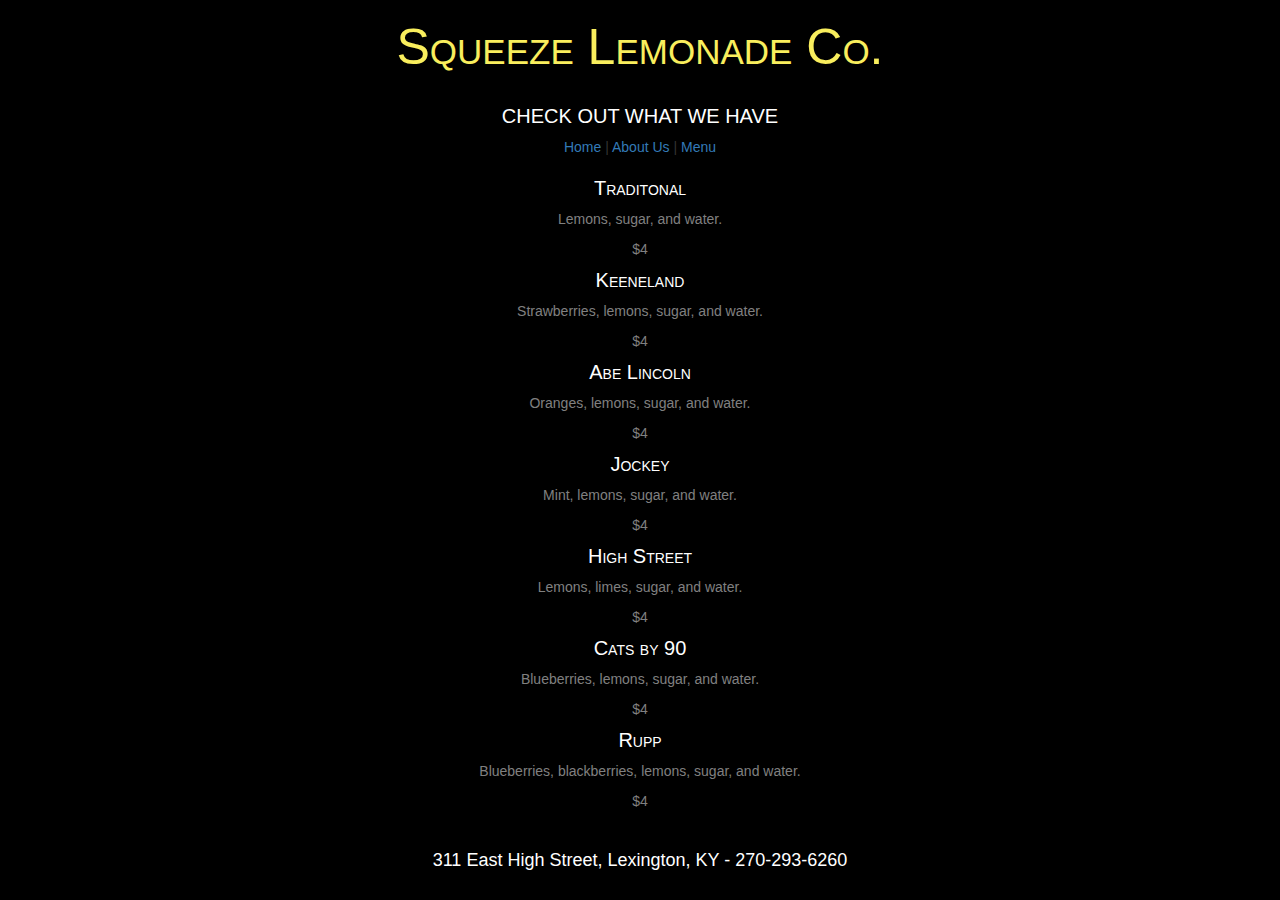
<file: menu.html>
<!DOCTYPE html>
<html>
<div data-role="page">
<div data-role="header" data-position="fixed">
  <h1>Squeeze Lemonade Co.</h1>
</div>
<head>
  <title>
    Menu
  </title>


  <link rel="stylesheet" href="https://maxcdn.bootstrapcdn.com/bootstrap/3.3.7/css/bootstrap.min.css" integrity="sha384-BVYiiSIFeK1dGmJRAkycuHAHRg32OmUcww7on3RYdg4Va+PmSTsz/K68vbdEjh4u" crossorigin="anonymous">
  <link href="https://fonts.googleapis.com/css?family=Amatic+SC|Open+Sans+Condensed:300" rel="stylesheet">

  <link href="css/stylemenu.css" rel="stylesheet">

</head>
<body>
  <div class="container-fluid">
    <h2>CHECK OUT WHAT WE HAVE</h2>
  </div>
  <div class="container">
    <ul>
       <div id="nav"><a href="index.html">Home</a> | <a href="aboutus.html">About Us</a> | <a href="menu.html">Menu</a> </div>
    </ul>
  </div>
  <div>
    <h5>Traditonal</h5>
      <p>Lemons, sugar, and water.</p>
        <p>$4</p>
    <h5>Keeneland</h5>
      <p>Strawberries, lemons, sugar, and water.</p>
        <p>$4</p>
    <h5>Abe Lincoln</h5>
      <p>Oranges, lemons, sugar, and water.</p>
        <p>$4</p>
    <h5>Jockey</h5>
      <p>Mint, lemons, sugar, and water.</p>
        <p>$4</p>
    <h5>High Street</h5>
      <p>Lemons, limes, sugar, and water.</p>
        <p>$4</p>
    <h5>Cats by 90</h5>
      <p>Blueberries, lemons, sugar, and water.</p>
        <p>$4</p>
    <h5>Rupp</h5>
      <p>Blueberries, blackberries, lemons, sugar, and water.</p>
        <p>$4</p>
  </div>


  <div data-role="footer" data-position="fixed">
    <h4>311 East High Street, Lexington, KY - 270-293-6260</h4>
  </div>
</div>
</body>
</html>
</file>
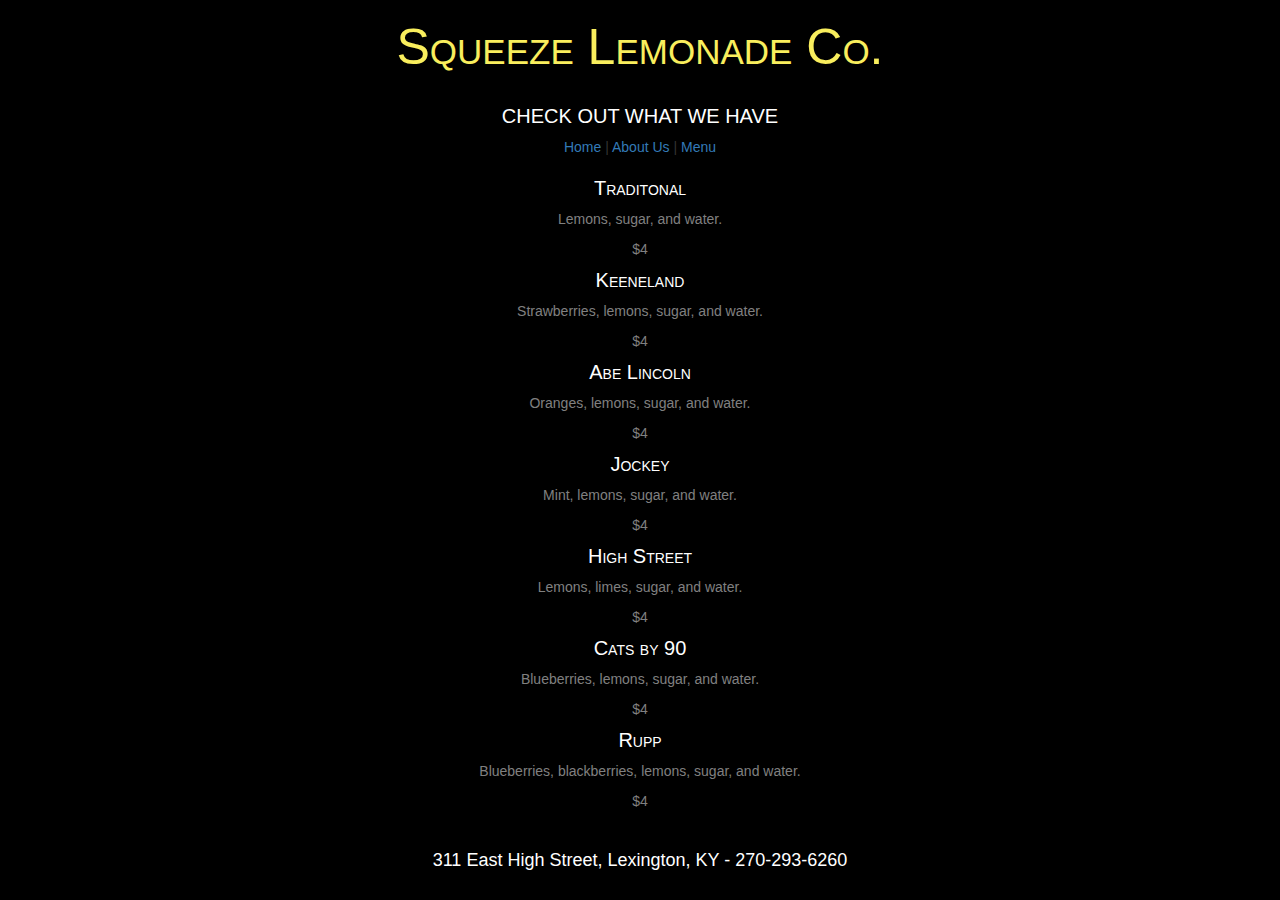
<file: assignment5/menu.html>
<!DOCTYPE html>
<html>
<div data-role="page">
<div data-role="header" data-position="fixed">
  <h1>Squeeze Lemonade Co.</h1>
</div>
<head>
  <title>
    Menu
  </title>


  <link rel="stylesheet" href="https://maxcdn.bootstrapcdn.com/bootstrap/3.3.7/css/bootstrap.min.css" integrity="sha384-BVYiiSIFeK1dGmJRAkycuHAHRg32OmUcww7on3RYdg4Va+PmSTsz/K68vbdEjh4u" crossorigin="anonymous">
  <link href="https://fonts.googleapis.com/css?family=Amatic+SC|Open+Sans+Condensed:300" rel="stylesheet">

  <link href="css/stylemenu.css" rel="stylesheet">

</head>
<body>
  <div class="container-fluid">
    <h2>CHECK OUT WHAT WE HAVE</h2>
  </div>
  <div class="container">
    <ul>
       <div id="nav"><a href="index.html">Home</a> | <a href="aboutus.html">About Us</a> | <a href="menu.html">Menu</a> </div>
    </ul>
  </div>
  <div>
    <h5>Traditonal</h5>
      <p>Lemons, sugar, and water.</p>
        <p>$4</p>
    <h5>Keeneland</h5>
      <p>Strawberries, lemons, sugar, and water.</p>
        <p>$4</p>
    <h5>Abe Lincoln</h5>
      <p>Oranges, lemons, sugar, and water.</p>
        <p>$4</p>
    <h5>Jockey</h5>
      <p>Mint, lemons, sugar, and water.</p>
        <p>$4</p>
    <h5>High Street</h5>
      <p>Lemons, limes, sugar, and water.</p>
        <p>$4</p>
    <h5>Cats by 90</h5>
      <p>Blueberries, lemons, sugar, and water.</p>
        <p>$4</p>
    <h5>Rupp</h5>
      <p>Blueberries, blackberries, lemons, sugar, and water.</p>
        <p>$4</p>
  </div>


  <div data-role="footer" data-position="fixed">
    <h4>311 East High Street, Lexington, KY - 270-293-6260</h4>
  </div>
</div>
</file>
<file: css/stylemenu.css>
h1{
  color: #f9ee5d;
  text-align: center;
  font-variant: small-caps;
  font-size: 50px;
}
ul{
  text-align: center;
  padding-right: 40px;
}
h2{
  text-align: center;
  color: white;
  font-size: 20px;
}
h4{
  padding-top: 30px;
  color: white;
  text-align: center;
}
body{
  background-color: black;
}
h5{
  color: white;
  text-align: center;
  font-variant: small-caps;
  font-size: 20px;
}
p{
  color: grey;
  text-align: center;
}
</file>
<file: assignment5/css/stylemenu.css>
h1{
  color: #f9ee5d;
  text-align: center;
  font-variant: small-caps;
  font-size: 50px;
}
ul{
  text-align: center;
  padding-right: 40px;
}
h2{
  text-align: center;
  color: white;
  font-size: 20px;
}
h4{
  padding-top: 30px;
  color: white;
  text-align: center;
}
body{
  background-color: black;
}
h5{
  color: white;
  text-align: center;
  font-variant: small-caps;
  font-size: 20px;
}
p{
  color: grey;
  text-align: center;
}
</file>
